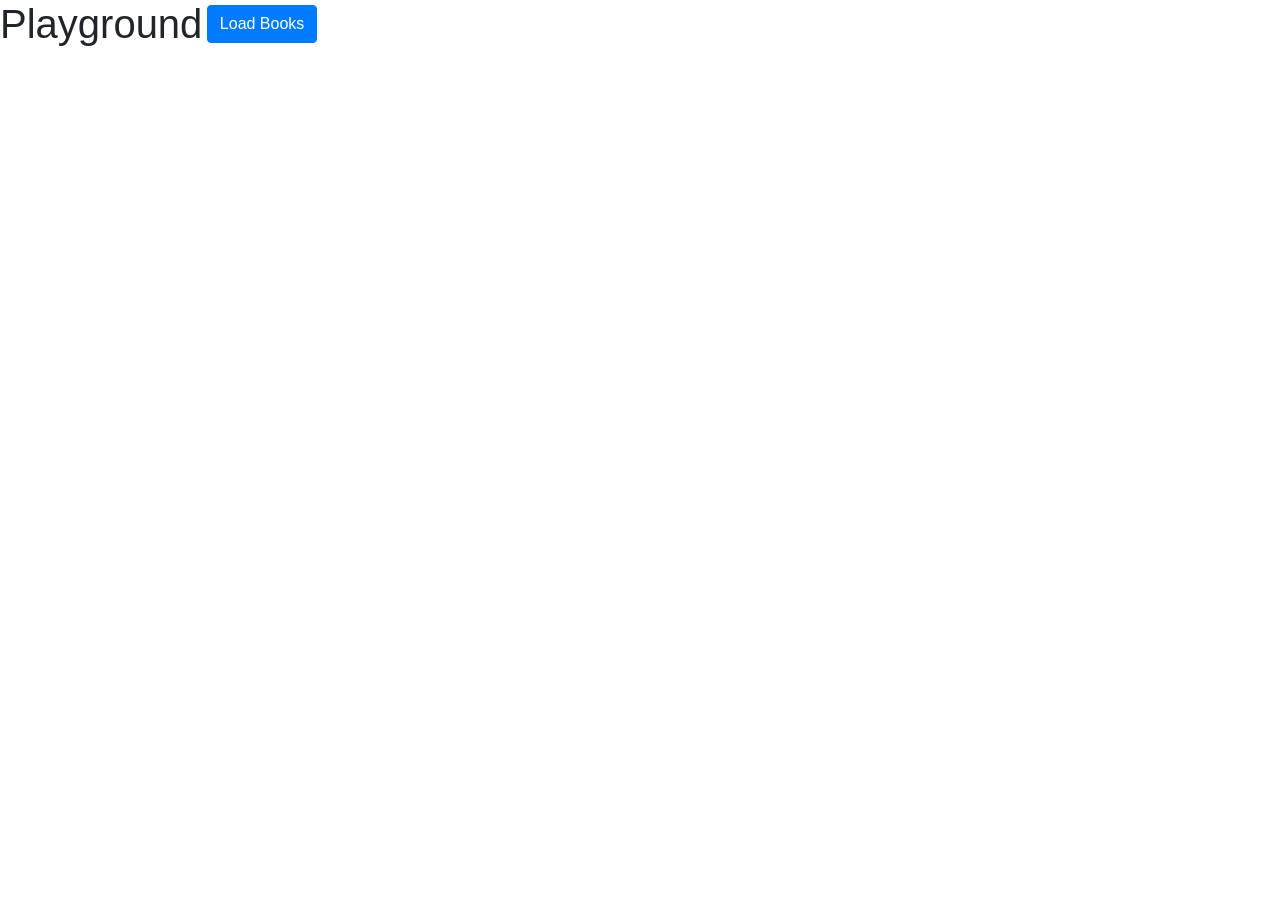
<file: index.html>
<!doctype html>
<html lang="en">

<head>
    <!-- Required meta tags -->
    <meta charset="utf-8">
    <meta name="viewport" content="width=device-width, initial-scale=1, shrink-to-fit=no">

    <!-- Bootstrap CSS -->
    <link rel="stylesheet" href="https://cdn.jsdelivr.net/npm/bootstrap@4.6.1/dist/css/bootstrap.min.css"
        integrity="sha384-zCbKRCUGaJDkqS1kPbPd7TveP5iyJE0EjAuZQTgFLD2ylzuqKfdKlfG/eSrtxUkn" crossorigin="anonymous">

    <title>Playground</title>
</head>

<body>
    <h1 class="d-inline-block mb-0 align-middle">Playground</h1>
    <button class="btn btn-primary align-middle">Load Books</button>

    <div class="container">
        <div class="row"></div>
    </div>

    <script src="https://cdn.jsdelivr.net/npm/jquery@3.5.1/dist/jquery.slim.min.js"
        integrity="sha384-DfXdz2htPH0lsSSs5nCTpuj/zy4C+OGpamoFVy38MVBnE+IbbVYUew+OrCXaRkfj"
        crossorigin="anonymous"></script>
    <script src="https://cdn.jsdelivr.net/npm/bootstrap@4.6.1/dist/js/bootstrap.bundle.min.js"
        integrity="sha384-fQybjgWLrvvRgtW6bFlB7jaZrFsaBXjsOMm/tB9LTS58ONXgqbR9W8oWht/amnpF"
        crossorigin="anonymous"></script>
    <script>
        // const answer = (time) => {
        //     alert("📞 Hello? " + time)
        // }

        // const callFriend = () => {
        //     const randTime = Math.floor(Math.random() * 3000)

        //     setTimeout(() => {
        //         answer(randTime)
        //     }, randTime)

        //     console.log("phone is ringing...☎")
        // }

        // fetch("https://striveschool-api.herokuapp.com/books"
        // , { method: "GET" }
        // )
        // .then(response => {
        //     console.log(response)

        //     if (response.ok) {
        //         return response.json()
        //     }
        // })
        // .then(response => response.json())
        // .then(data => {
        //     //ARRAY IN DATA
        //     console.log(data)


        // })
        // .catch(err => console.error(err))

        const loadBooks = () => {
            fetch("https://striveschool-api.herokuapp.com/books")
                .then(response => response.json())
                .then(books => {

                    //DOM MANIPULATION
                    console.log(books)

                    const row = document.querySelector(".row")

                    for (let i = 0; i < books.length; i++) {
                        const book = books[i]

                        const col = document.createElement("div")
                        col.className = "col-3"
                        // col.addEventListener("click", () => alert("you clicked the element number " + (i + 1)))

                        col.innerHTML = `
                    <div class="card">
                        <img src=${book.img} class="card-img-top" alt=${book.title} image>
                        <div class="card-body">
                            <h5 class="card-title">${book.title}</h5>
                            <p class="card-text">${book.category}</p>
                            <a href="#" class="btn btn-primary">${book.price}</a>
                        </div>
                    </div>
                    `
                        row.appendChild(col)
                    }
                })
                .catch(err => console.log(err))
                .finally(() => console.log("fetching done"))
        }


        window.onload = () => {
            document.querySelector("button").addEventListener("click", loadBooks)

            console.log("LAST CONSOLE LOG, but seen as first thing (synchronous)")
        }
    </script>
</body>

</html>
</file>
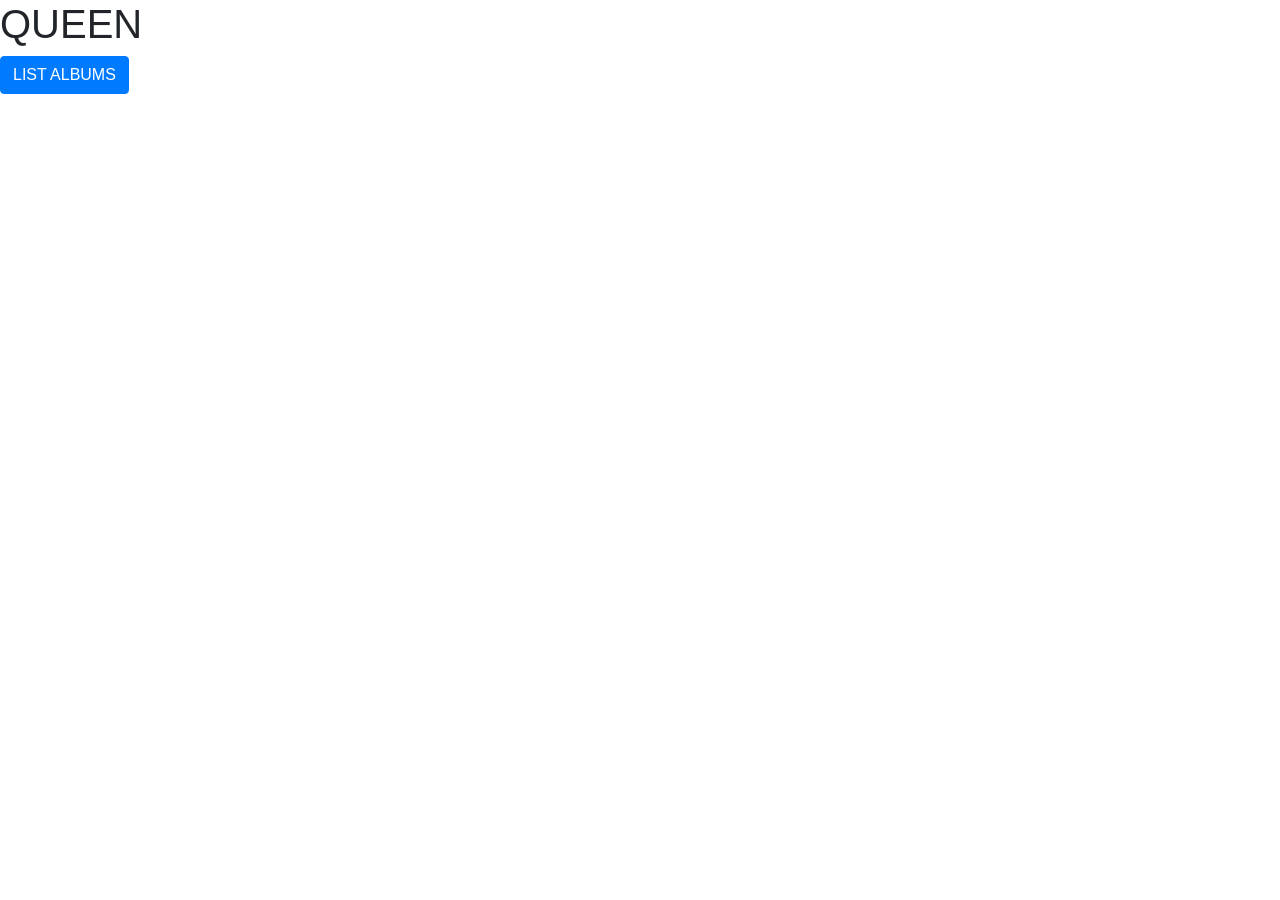
<file: M3-D2.html>
<!doctype html>
<html lang="en">
  <head>
    <!-- Required meta tags -->
    <meta charset="utf-8">
    <meta name="viewport" content="width=device-width, initial-scale=1, shrink-to-fit=no">

    <!-- Bootstrap CSS -->
    <link rel="stylesheet" href="https://cdn.jsdelivr.net/npm/bootstrap@4.6.1/dist/css/bootstrap.min.css" integrity="sha384-zCbKRCUGaJDkqS1kPbPd7TveP5iyJE0EjAuZQTgFLD2ylzuqKfdKlfG/eSrtxUkn" crossorigin="anonymous">

    <title>M3-D2</title>
  </head>
  <body>
    <h1>QUEEN</h1>
    <button class="btn btn-primary align-middle">LIST ALBUMS</button>

    <div class="container">
        <div class="row"></div>
    </div>


    <script src="https://cdn.jsdelivr.net/npm/jquery@3.5.1/dist/jquery.slim.min.js" integrity="sha384-DfXdz2htPH0lsSSs5nCTpuj/zy4C+OGpamoFVy38MVBnE+IbbVYUew+OrCXaRkfj" crossorigin="anonymous"></script>
    <script src="https://cdn.jsdelivr.net/npm/bootstrap@4.6.1/dist/js/bootstrap.bundle.min.js" integrity="sha384-fQybjgWLrvvRgtW6bFlB7jaZrFsaBXjsOMm/tB9LTS58ONXgqbR9W8oWht/amnpF" crossorigin="anonymous"></script>
    <script>
        const listAlbum = () => {
            fetch("https://striveschool-api.herokuapp.com/api/deezer/search?q=queen")
                .then(response => response.json())
                .then(queen => {
                    // Dom Manipulation
                    console.log(queen)
                    console.log(queen.data)


                    const row = document.querySelector(".row")
                    for(let i = 0; i < queen.data.length; i++){
                        const SongName = queen.data[i]

                        const col = document.createElement("div")
                        col.className = "col-3"
                        col.innerHTML=`
                        <div class="card">
                            <img src=${SongName.artist.picture_medium} class="card-img-top" alt=${SongName.id} image>
                            <div class="card-body">
                                <h5 class="card-title">${SongName.title}</h5>
                                <p class="card-text">${SongName.rank}</p>                            
                            </div>
                        </div>
                        `
                        row.appendChild(col)
                    }


                    
            })
            .catch(err => console.log(err))
            .finally(() => console.log("fetching done"))
        }


        window.onload = () => {
            document.querySelector("button").addEventListener("click", listAlbum)

            console.log("LAST CONSOLE LOG, but seen as first thing (synchronous)")
        }
    </script>
   
  </body>
</html>
</file>
